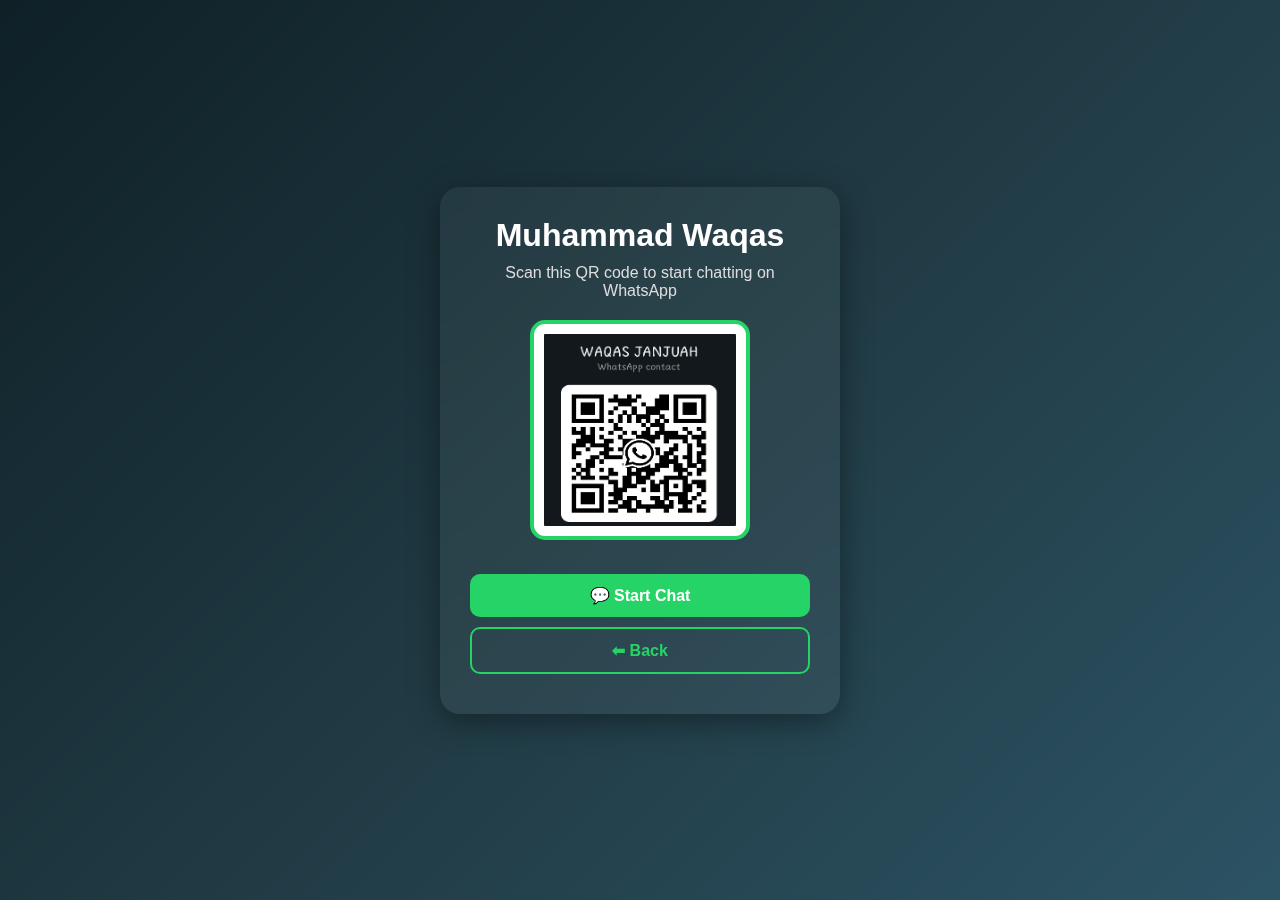
<file: whatsapp.html>
<!DOCTYPE html>
<html lang="en">
<head>
  <meta charset="UTF-8">
  <meta name="viewport" content="width=device-width, initial-scale=1.0">
  <title>My WhatsApp</title>
  <link rel="stylesheet" href="whatsapp.css">
</head>
<body>
  <div class="whatsapp-page">
    <div class="card glass">
      <h1>Muhammad Waqas</h1>
      <p>Scan this QR code to start chatting on WhatsApp</p>
      
      <!-- QR Code -->
      <div class="qr-box">
        <img src="img/QR code.jpeg" alt="WhatsApp QR Code">
      </div>

      <!-- Direct Chat Button -->
      <a href="https://wa.me/923110749512" target="_blank" class="chat-btn">
        💬 Start Chat
      </a>

      <!-- Back -->
      <a href="index.html" class="back-btn">⬅ Back</a>
    </div>
  </div>
</body>
</html>
</file>
<file: whatsapp.css>
/* Reset */
* {
  margin: 0;
  padding: 0;
  box-sizing: border-box;
  font-family: 'Poppins', sans-serif;
}

/* Background */
body {
  background: linear-gradient(135deg, #0f2027, #203a43, #2c5364);
  color: #fff;
  min-height: 100vh;
  display: flex;
  justify-content: center;
  align-items: center;
}

/* ===== Main Page ===== */
.container {
  text-align: center;
}

.whatsapp-btn {
  display: inline-flex;
  align-items: center;
  gap: 12px;
  background: rgba(37, 211, 102, 0.2);
  border: 2px solid #25d366;
  border-radius: 50px;
  padding: 15px 25px;
  color: #fff;
  text-decoration: none;
  font-size: 1.2rem;
  font-weight: bold;
  transition: 0.3s ease;
  backdrop-filter: blur(10px);
}

.whatsapp-btn img {
  width: 40px;
  height: 40px;
}

.whatsapp-btn:hover {
  background: #25d366;
  transform: scale(1.05);
}

/* ===== WhatsApp Page ===== */
.whatsapp-page {
  width: 100%;
  min-height: 100vh;
  display: flex;
  justify-content: center;
  align-items: center;
  padding: 20px;
}

.card.glass {
  background: rgba(255, 255, 255, 0.05);
  padding: 30px;
  border-radius: 20px;
  backdrop-filter: blur(15px);
  box-shadow: 0 8px 32px rgba(0,0,0,0.4);
  text-align: center;
  max-width: 400px;
  width: 100%;
  animation: fadeIn 1s ease-in-out;
}

.card h1 {
  font-size: 2rem;
  margin-bottom: 10px;
}

.card p {
  font-size: 1rem;
  margin-bottom: 20px;
  color: #ddd;
}

/* QR */
.qr-box img {
  width: 220px;
  height: 220px;
  border-radius: 15px;
  border: 4px solid #25d366;
  padding: 10px;
  background: #fff;
  margin-bottom: 20px;
}

/* Buttons */
.chat-btn,
.back-btn {
  display: block;
  text-decoration: none;
  padding: 12px 20px;
  margin: 10px auto;
  border-radius: 10px;
  font-size: 1rem;
  transition: 0.3s ease;
  font-weight: bold;
}

.chat-btn {
  background: #25d366;
  color: #fff;
}

.chat-btn:hover {
  background: #128c7e;
}

.back-btn {
  background: transparent;
  border: 2px solid #25d366;
  color: #25d366;
}

.back-btn:hover {
  background: #25d366;
  color: #fff;
}

/* Animations */
@keyframes fadeIn {
  from { opacity: 0; transform: translateY(20px); }
  to { opacity: 1; transform: translateY(0); }
}

/* Responsive */
@media (max-width: 500px) {
  .card h1 {
    font-size: 1.5rem;
  }
  .qr-box img {
    width: 180px;
    height: 180px;
  }
}
</file>
